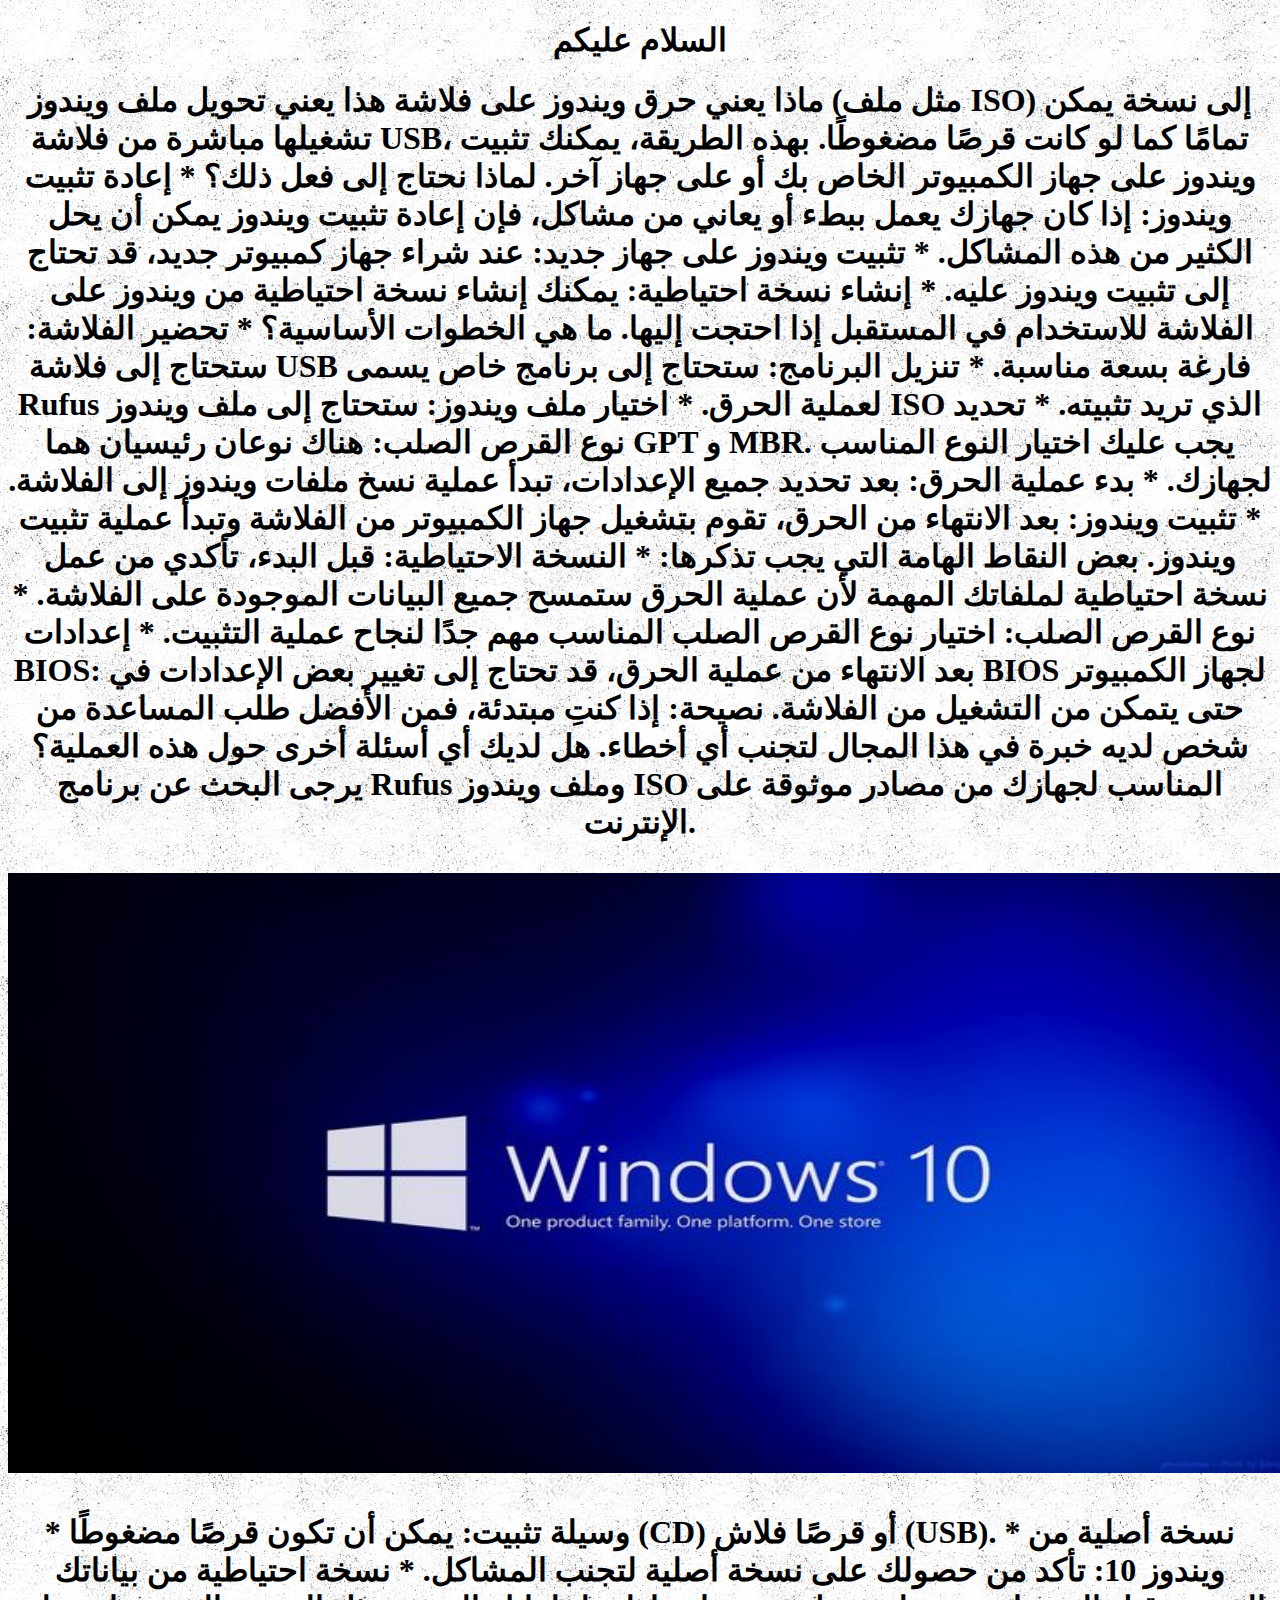
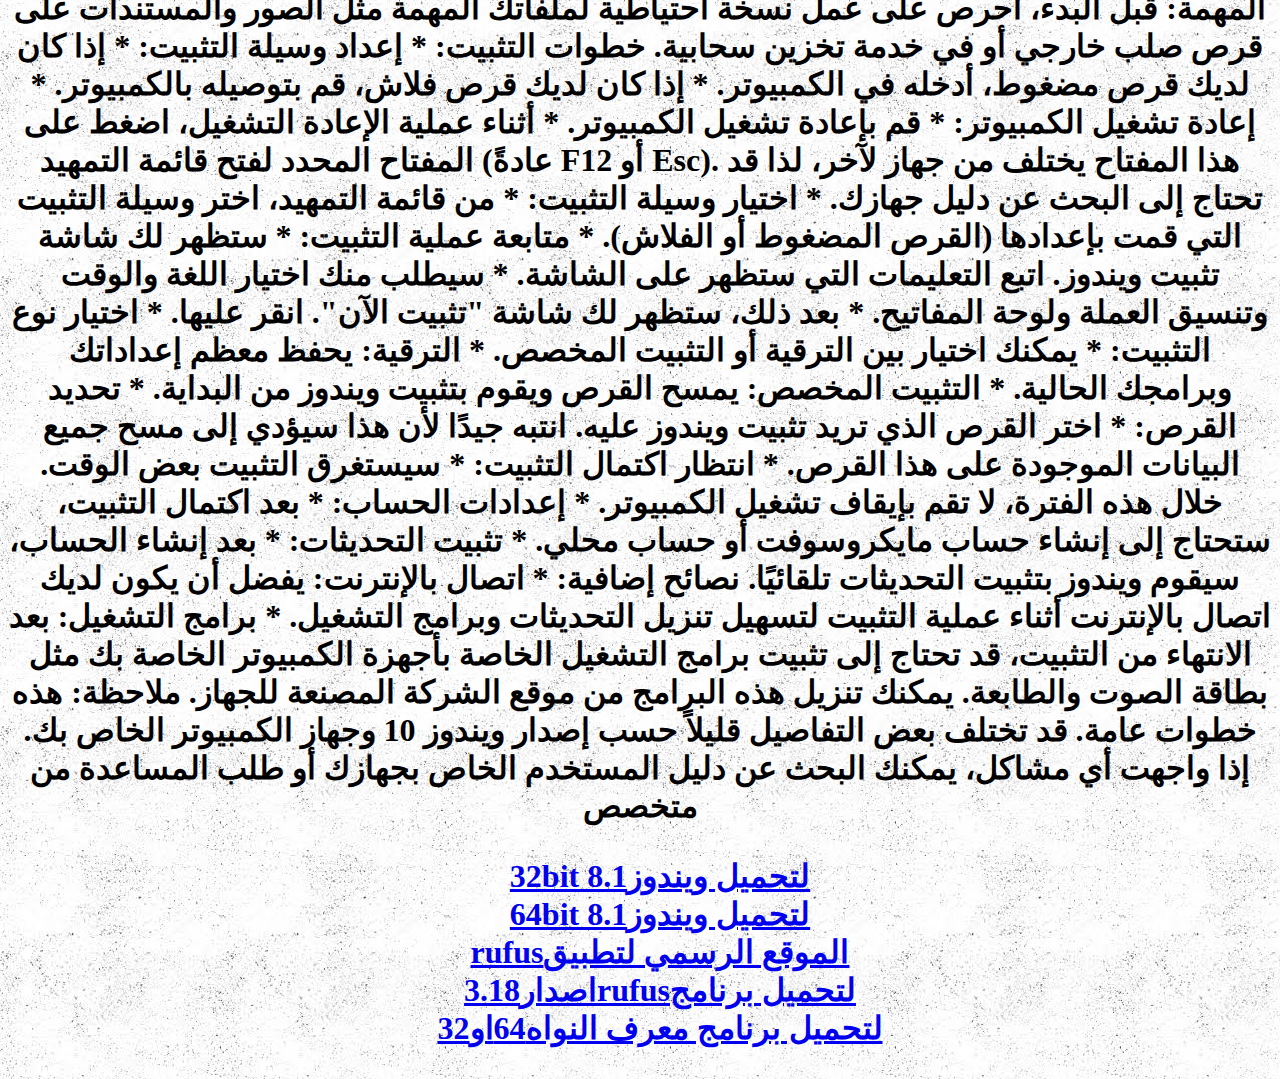
<file: index.html>
<!DOCTYPE html>


<html>
<head>
  <meta name="google-site-verification" content="x7--MazLl-aHOSGKbto4ernBexmdhagGM90k_PEUB-w" />
  <meta http-equiv="CONTENT-TYPE" content="text/html; charset=UTF-8">
  <title>Gamer Bilarabi</title>
  <link rel="stylesheet" href="style.css">
</head>
<body align="center" bgcolor="black"> 
  <h1>السلام عليكم</h1>
  <p>
    <h1 style="black">
    ماذا يعني حرق ويندوز على فلاشة
هذا يعني تحويل ملف ويندوز (مثل ملف ISO) إلى نسخة يمكن تشغيلها مباشرة من فلاشة USB، تمامًا كما لو كانت قرصًا مضغوطًا.  بهذه الطريقة، يمكنك تثبيت ويندوز على جهاز الكمبيوتر الخاص بك أو على جهاز آخر.
لماذا نحتاج إلى فعل ذلك؟
 * إعادة تثبيت ويندوز: إذا كان جهازك يعمل ببطء أو يعاني من مشاكل، فإن إعادة تثبيت ويندوز يمكن أن يحل الكثير من هذه المشاكل.
 * تثبيت ويندوز على جهاز جديد: عند شراء جهاز كمبيوتر جديد، قد تحتاج إلى تثبيت ويندوز عليه.
 * إنشاء نسخة احتياطية: يمكنك إنشاء نسخة احتياطية من ويندوز على الفلاشة للاستخدام في المستقبل إذا احتجت إليها.
ما هي الخطوات الأساسية؟
 * تحضير الفلاشة: ستحتاج إلى فلاشة USB فارغة بسعة مناسبة.
 * تنزيل البرنامج: ستحتاج إلى برنامج خاص يسمى Rufus لعملية الحرق.
 * اختيار ملف ويندوز: ستحتاج إلى ملف ويندوز ISO الذي تريد تثبيته.
 * تحديد نوع القرص الصلب: هناك نوعان رئيسيان هما GPT و MBR. يجب عليك اختيار النوع المناسب لجهازك.
 * بدء عملية الحرق: بعد تحديد جميع الإعدادات، تبدأ عملية نسخ ملفات ويندوز إلى الفلاشة.
 * تثبيت ويندوز: بعد الانتهاء من الحرق، تقوم بتشغيل جهاز الكمبيوتر من الفلاشة وتبدأ عملية تثبيت ويندوز.
بعض النقاط الهامة التي يجب تذكرها:
 * النسخة الاحتياطية: قبل البدء، تأكدي من عمل نسخة احتياطية لملفاتك المهمة لأن عملية الحرق ستمسح جميع البيانات الموجودة على الفلاشة.
 * نوع القرص الصلب: اختيار نوع القرص الصلب المناسب مهم جدًا لنجاح عملية التثبيت.
 * إعدادات BIOS: بعد الانتهاء من عملية الحرق، قد تحتاج إلى تغيير بعض الإعدادات في BIOS لجهاز الكمبيوتر حتى يتمكن من التشغيل من الفلاشة.
نصيحة: إذا كنتِ مبتدئة، فمن الأفضل طلب المساعدة من شخص لديه خبرة في هذا المجال لتجنب أي أخطاء.
هل لديك أي أسئلة أخرى حول هذه العملية؟

 يرجى البحث عن برنامج Rufus وملف ويندوز ISO المناسب لجهازك من مصادر موثوقة على الإنترنت.<h1/></p>
    
    
      
    
    
    
    <img src="9ee7dd9f48d8bc7b146b8d56cd69b092.jpg"  alt="photo" width="1300" height="600">  
  
  
  
 <p><h1 style="color:black">* وسيلة تثبيت: يمكن أن تكون قرصًا مضغوطًا (CD) أو قرصًا فلاش (USB).
 * نسخة أصلية من ويندوز 10: تأكد من حصولك على نسخة أصلية لتجنب المشاكل.
 * نسخة احتياطية من بياناتك المهمة: قبل البدء، احرص على عمل نسخة احتياطية لملفاتك المهمة مثل الصور والمستندات على قرص صلب خارجي أو في خدمة تخزين سحابية.
خطوات التثبيت:
 * إعداد وسيلة التثبيت:
   * إذا كان لديك قرص مضغوط، أدخله في الكمبيوتر.
   * إذا كان لديك قرص فلاش، قم بتوصيله بالكمبيوتر.
 * إعادة تشغيل الكمبيوتر:
   * قم بإعادة تشغيل الكمبيوتر.
   * أثناء عملية الإعادة التشغيل، اضغط على المفتاح المحدد لفتح قائمة التمهيد (عادةً F12 أو Esc). هذا المفتاح يختلف من جهاز لآخر، لذا قد تحتاج إلى البحث عن دليل جهازك.
 * اختيار وسيلة التثبيت:
   * من قائمة التمهيد، اختر وسيلة التثبيت التي قمت بإعدادها (القرص المضغوط أو الفلاش).
 * متابعة عملية التثبيت:
   * ستظهر لك شاشة تثبيت ويندوز. اتبع التعليمات التي ستظهر على الشاشة.
   * سيطلب منك اختيار اللغة والوقت وتنسيق العملة ولوحة المفاتيح.
   * بعد ذلك، ستظهر لك شاشة "تثبيت الآن". انقر عليها.
 * اختيار نوع التثبيت:
   * يمكنك اختيار بين الترقية أو التثبيت المخصص.
   * الترقية: يحفظ معظم إعداداتك وبرامجك الحالية.
   * التثبيت المخصص: يمسح القرص ويقوم بتثبيت ويندوز من البداية.
 * تحديد القرص:
   * اختر القرص الذي تريد تثبيت ويندوز عليه. انتبه جيدًا لأن هذا سيؤدي إلى مسح جميع البيانات الموجودة على هذا القرص.
 * انتظار اكتمال التثبيت:
   * سيستغرق التثبيت بعض الوقت. خلال هذه الفترة، لا تقم بإيقاف تشغيل الكمبيوتر.
 * إعدادات الحساب:
   * بعد اكتمال التثبيت، ستحتاج إلى إنشاء حساب مايكروسوفت أو حساب محلي.
 * تثبيت التحديثات:
   * بعد إنشاء الحساب، سيقوم ويندوز بتثبيت التحديثات تلقائيًا.
نصائح إضافية:
 * اتصال بالإنترنت: يفضل أن يكون لديك اتصال بالإنترنت أثناء عملية التثبيت لتسهيل تنزيل التحديثات وبرامج التشغيل.
 * برامج التشغيل: بعد الانتهاء من التثبيت، قد تحتاج إلى تثبيت برامج التشغيل الخاصة بأجهزة الكمبيوتر الخاصة بك مثل بطاقة الصوت والطابعة. يمكنك تنزيل هذه البرامج من موقع الشركة المصنعة للجهاز.
ملاحظة: هذه خطوات عامة. قد تختلف بعض التفاصيل قليلاً حسب إصدار ويندوز 10 وجهاز الكمبيوتر الخاص بك. إذا واجهت أي مشاكل، يمكنك البحث عن دليل المستخدم الخاص بجهازك أو طلب المساعدة من متخصص<h1/></p>
  
  
  
  </img>
    </body>
    
      <ul type="disc"style="color:white">
       
      
      
        <li>  <a href="https://care.dlservice.microsoft.com/dl/download/B/9/9/B999286E-0A47-406D-8B3D-5B5AD7373A4A/9600.16384.WINBLUE_RTM.130821-1623_X86FRE_ENTERPRISE_EVAL_EN-US-IRM_CENA_X86FREE_EN-US_DV5.ISO"target="-blank">32bit 8.1لتحميل ويندوز</a></li>
        <style="color:black">  
      <li>   <a href="https://care.dlservice.microsoft.com/dl/download/B/9/9/B999286E-0A47-406D-8B3D-5B5AD7373A4A/9600.16384.WINBLUE_RTM.130821-1623_X64FRE_ENTERPRISE_EVAL_EN-US-IRM_CENA_X64FREE_EN-US_DV5.ISO"target="-blank">64bit 8.1لتحميل ويندوز</a></li>
       <li> <a href="https://rufus.ie/en/"target="-blank">rufusالموقع الرسمي لتطبيق</a>
      <li> <a href="https://rufus.ie/downloads/#google_vignette"target="-blank">3.18اصدارrufusلتحميل برنامج </a></li>
      <li> <a href="https://www.grc.com/securable.htm"target="-blank">لتحميل برنامج معرف النواه64او32 </a>
      
     </ul> 
      
      
</html>
</file>
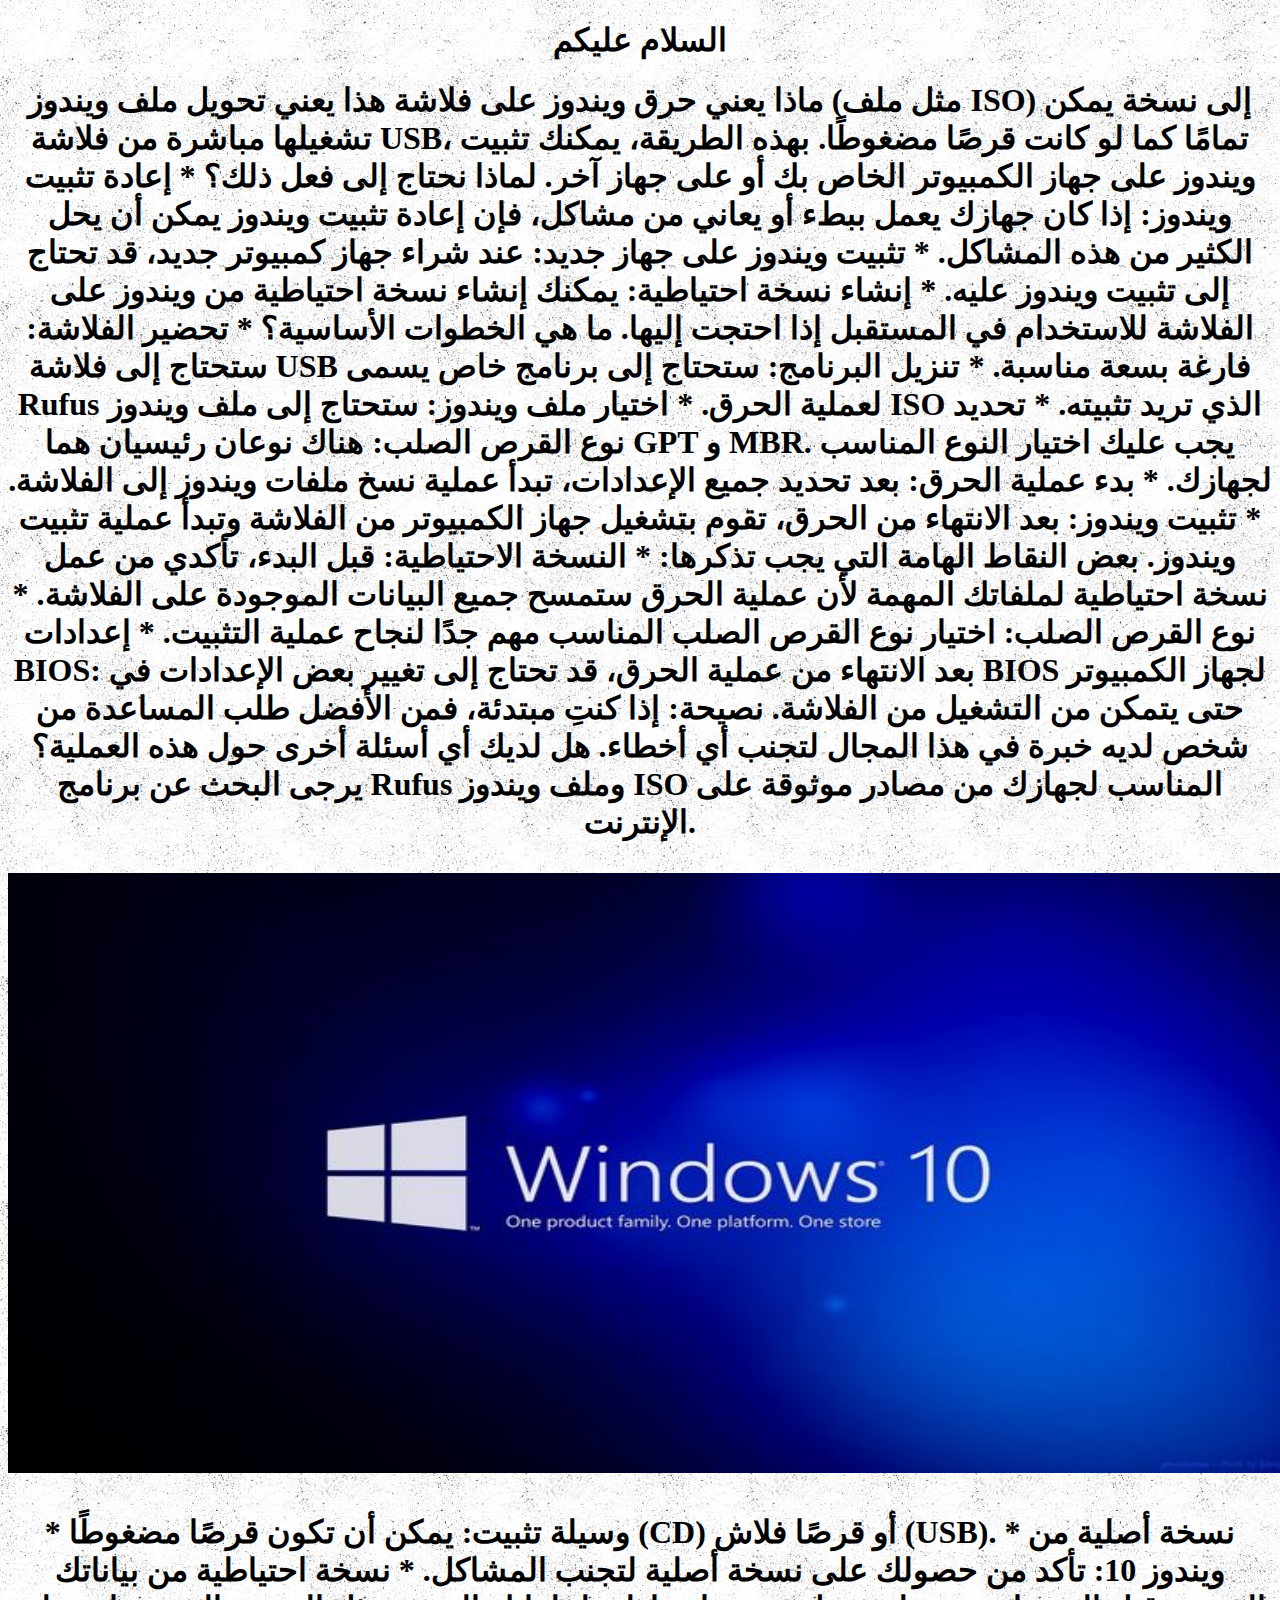
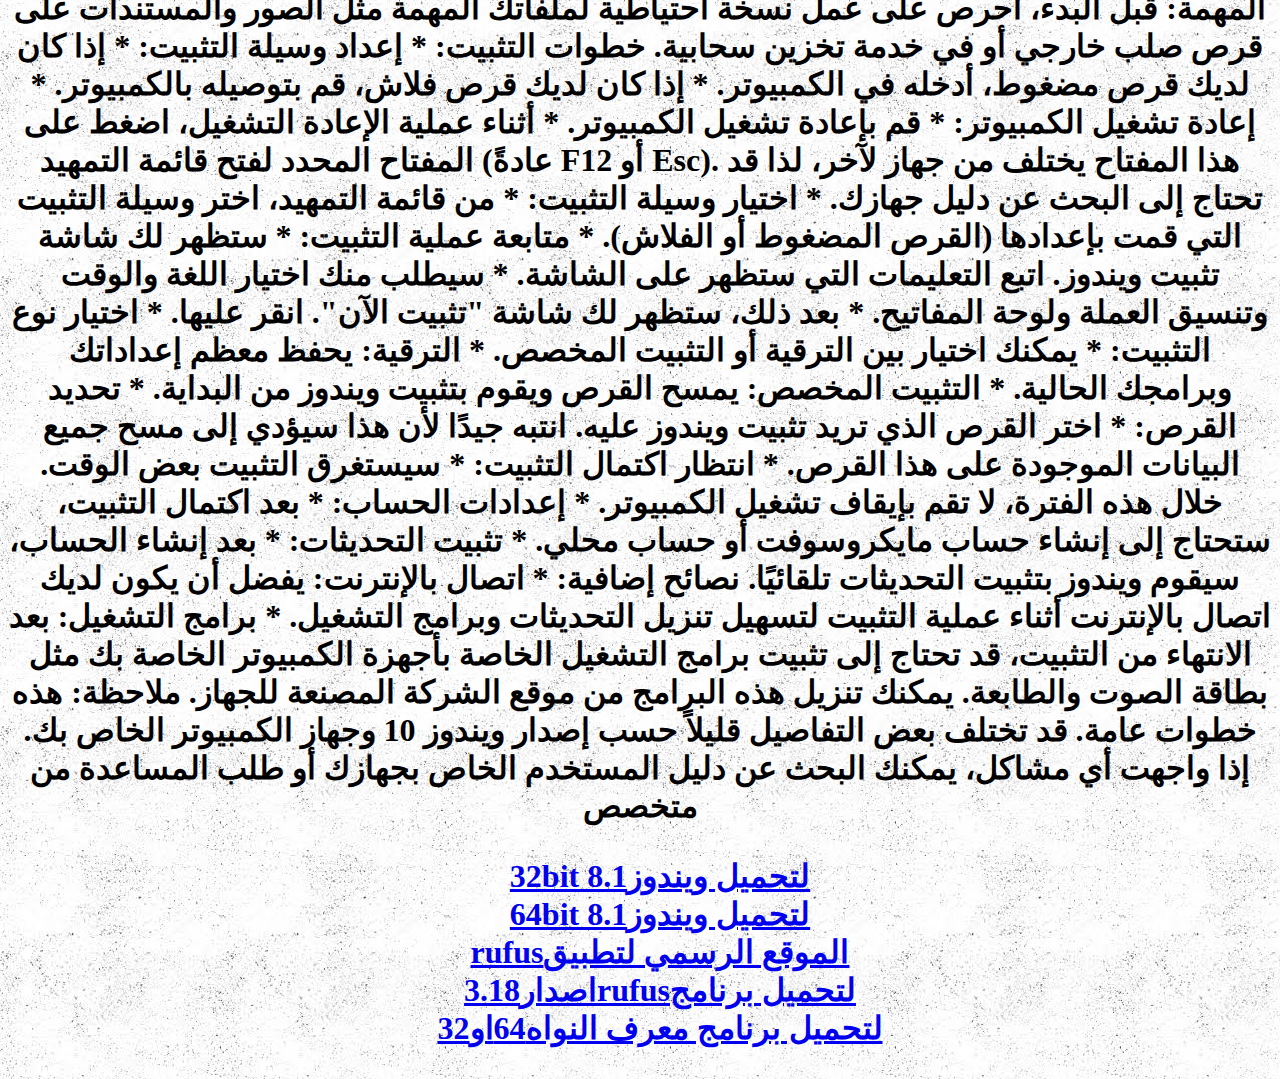
<file: index(1).html>
<!DOCTYPE html>
<h1>السلام عليكم</h1>
<html>
<head>
  <meta name="google-site-verification" content="x7--MazLl-aHOSGKbto4ernBexmdhagGM90k_PEUB-w" />
  <meta name="google-site-verification" content="x7--MazLl-aHOSGKbto4ernBexmdhagGM90k_PEUB-w" />
  <meta http-equiv="CONTENT-TYPE" content="text/html; charset=UTF-8">
  <title>Gamer Bilarabi</title>
  <link rel="stylesheet" href="style.css">
  
</head>
<body align="center" dir="" bgcolor="white">  
  <p><h1 style="black">ماذا يعني حرق ويندوز على فلاشة
هذا يعني تحويل ملف ويندوز (مثل ملف ISO) إلى نسخة يمكن تشغيلها مباشرة من فلاشة USB، تمامًا كما لو كانت قرصًا مضغوطًا.  بهذه الطريقة، يمكنك تثبيت ويندوز على جهاز الكمبيوتر الخاص بك أو على جهاز آخر.
لماذا نحتاج إلى فعل ذلك؟
 * إعادة تثبيت ويندوز: إذا كان جهازك يعمل ببطء أو يعاني من مشاكل، فإن إعادة تثبيت ويندوز يمكن أن يحل الكثير من هذه المشاكل.
 * تثبيت ويندوز على جهاز جديد: عند شراء جهاز كمبيوتر جديد، قد تحتاج إلى تثبيت ويندوز عليه.
 * إنشاء نسخة احتياطية: يمكنك إنشاء نسخة احتياطية من ويندوز على الفلاشة للاستخدام في المستقبل إذا احتجت إليها.
ما هي الخطوات الأساسية؟
 * تحضير الفلاشة: ستحتاج إلى فلاشة USB فارغة بسعة مناسبة.
 * تنزيل البرنامج: ستحتاج إلى برنامج خاص يسمى Rufus لعملية الحرق.
 * اختيار ملف ويندوز: ستحتاج إلى ملف ويندوز ISO الذي تريد تثبيته.
 * تحديد نوع القرص الصلب: هناك نوعان رئيسيان هما GPT و MBR. يجب عليك اختيار النوع المناسب لجهازك.
 * بدء عملية الحرق: بعد تحديد جميع الإعدادات، تبدأ عملية نسخ ملفات ويندوز إلى الفلاشة.
 * تثبيت ويندوز: بعد الانتهاء من الحرق، تقوم بتشغيل جهاز الكمبيوتر من الفلاشة وتبدأ عملية تثبيت ويندوز.
بعض النقاط الهامة التي يجب تذكرها:
 * النسخة الاحتياطية: قبل البدء، تأكدي من عمل نسخة احتياطية لملفاتك المهمة لأن عملية الحرق ستمسح جميع البيانات الموجودة على الفلاشة.
 * نوع القرص الصلب: اختيار نوع القرص الصلب المناسب مهم جدًا لنجاح عملية التثبيت.
 * إعدادات BIOS: بعد الانتهاء من عملية الحرق، قد تحتاج إلى تغيير بعض الإعدادات في BIOS لجهاز الكمبيوتر حتى يتمكن من التشغيل من الفلاشة.
نصيحة: إذا كنتِ مبتدئة، فمن الأفضل طلب المساعدة من شخص لديه خبرة في هذا المجال لتجنب أي أخطاء.
هل لديك أي أسئلة أخرى حول هذه العملية؟

 يرجى البحث عن برنامج Rufus وملف ويندوز ISO المناسب لجهازك من مصادر موثوقة على الإنترنت.<h1/></p>
    
    
      
    
    
    
    <img src="9ee7dd9f48d8bc7b146b8d56cd69b092.jpg"  alt="photo" width="1300" height="600">  
  
  
  
  
 <p><h1 style="color:black">* وسيلة تثبيت: يمكن أن تكون قرصًا مضغوطًا (CD) أو قرصًا فلاش (USB).
 * نسخة أصلية من ويندوز 10: تأكد من حصولك على نسخة أصلية لتجنب المشاكل.
 * نسخة احتياطية من بياناتك المهمة: قبل البدء، احرص على عمل نسخة احتياطية لملفاتك المهمة مثل الصور والمستندات على قرص صلب خارجي أو في خدمة تخزين سحابية.
خطوات التثبيت:
 * إعداد وسيلة التثبيت:
   * إذا كان لديك قرص مضغوط، أدخله في الكمبيوتر.
   * إذا كان لديك قرص فلاش، قم بتوصيله بالكمبيوتر.
 * إعادة تشغيل الكمبيوتر:
   * قم بإعادة تشغيل الكمبيوتر.
   * أثناء عملية الإعادة التشغيل، اضغط على المفتاح المحدد لفتح قائمة التمهيد (عادةً F12 أو Esc). هذا المفتاح يختلف من جهاز لآخر، لذا قد تحتاج إلى البحث عن دليل جهازك.
 * اختيار وسيلة التثبيت:
   * من قائمة التمهيد، اختر وسيلة التثبيت التي قمت بإعدادها (القرص المضغوط أو الفلاش).
 * متابعة عملية التثبيت:
   * ستظهر لك شاشة تثبيت ويندوز. اتبع التعليمات التي ستظهر على الشاشة.
   * سيطلب منك اختيار اللغة والوقت وتنسيق العملة ولوحة المفاتيح.
   * بعد ذلك، ستظهر لك شاشة "تثبيت الآن". انقر عليها.
 * اختيار نوع التثبيت:
   * يمكنك اختيار بين الترقية أو التثبيت المخصص.
   * الترقية: يحفظ معظم إعداداتك وبرامجك الحالية.
   * التثبيت المخصص: يمسح القرص ويقوم بتثبيت ويندوز من البداية.
 * تحديد القرص:
   * اختر القرص الذي تريد تثبيت ويندوز عليه. انتبه جيدًا لأن هذا سيؤدي إلى مسح جميع البيانات الموجودة على هذا القرص.
 * انتظار اكتمال التثبيت:
   * سيستغرق التثبيت بعض الوقت. خلال هذه الفترة، لا تقم بإيقاف تشغيل الكمبيوتر.
 * إعدادات الحساب:
   * بعد اكتمال التثبيت، ستحتاج إلى إنشاء حساب مايكروسوفت أو حساب محلي.
 * تثبيت التحديثات:
   * بعد إنشاء الحساب، سيقوم ويندوز بتثبيت التحديثات تلقائيًا.
نصائح إضافية:
 * اتصال بالإنترنت: يفضل أن يكون لديك اتصال بالإنترنت أثناء عملية التثبيت لتسهيل تنزيل التحديثات وبرامج التشغيل.
 * برامج التشغيل: بعد الانتهاء من التثبيت، قد تحتاج إلى تثبيت برامج التشغيل الخاصة بأجهزة الكمبيوتر الخاصة بك مثل بطاقة الصوت والطابعة. يمكنك تنزيل هذه البرامج من موقع الشركة المصنعة للجهاز.
ملاحظة: هذه خطوات عامة. قد تختلف بعض التفاصيل قليلاً حسب إصدار ويندوز 10 وجهاز الكمبيوتر الخاص بك. إذا واجهت أي مشاكل، يمكنك البحث عن دليل المستخدم الخاص بجهازك أو طلب المساعدة من متخصص<h1/></p>
  
  
  
  </img>
    </body>
    <body aling="center"dir="">
      <ul type="disc"style="color:white">
       
      
      
        <li>  <a href="https://care.dlservice.microsoft.com/dl/download/B/9/9/B999286E-0A47-406D-8B3D-5B5AD7373A4A/9600.16384.WINBLUE_RTM.130821-1623_X86FRE_ENTERPRISE_EVAL_EN-US-IRM_CENA_X86FREE_EN-US_DV5.ISO"target="-blank">32bit 8.1لتحميل ويندوز</a></li>
        <style="color:black">  
      <li>   <a href="https://care.dlservice.microsoft.com/dl/download/B/9/9/B999286E-0A47-406D-8B3D-5B5AD7373A4A/9600.16384.WINBLUE_RTM.130821-1623_X64FRE_ENTERPRISE_EVAL_EN-US-IRM_CENA_X64FREE_EN-US_DV5.ISO"target="-blank">64bit 8.1لتحميل ويندوز</a></li>
       <li> <a href="https://rufus.ie/en/"target="-blank">rufusالموقع الرسمي لتطبيق</a>
      <li> <a href="https://rufus.ie/downloads/#google_vignette"target="-blank">3.18اصدارrufusلتحميل برنامج </a></li>
      <li> <a href="https://www.grc.com/securable.htm"target="-blank">لتحميل برنامج معرف النواه64او32 </a>
      
     </ul> 
      
      </body>
</html>
</file>
<file: style.css>
body{
background-image: url("images (1).jpg");
background-repeat: repeat;
}
</file>
